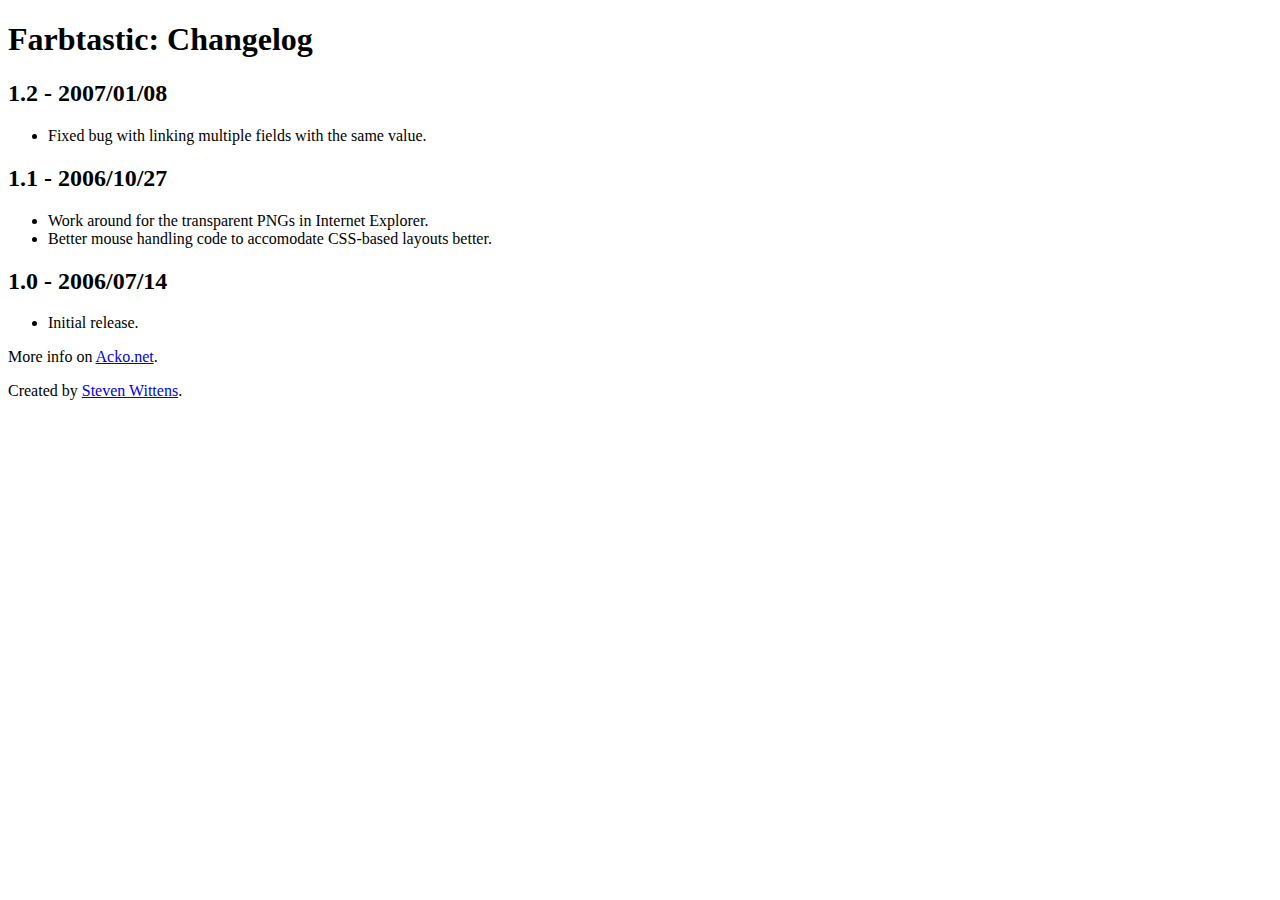
<file: javascripts/farbtastic/CHANGELOG.html>
<!DOCTYPE html PUBLIC "-//W3C//DTD XHTML 1.0 Transitional//EN"
  "http://www.w3.org/TR/xhtml1/DTD/xhtml1-transitional.dtd">
<html>
<head><title>Farbtastic: Changelog</title></head>
<body>
  <h1 class="title">Farbtastic: Changelog</h1>

    <h2>1.2 - 2007/01/08</h2>
    <ul>
      <li>Fixed bug with linking multiple fields with the same value.</li>
    </ul>
    <h2>1.1 - 2006/10/27</h2>
    <ul>
      <li>Work around for the transparent PNGs in Internet Explorer.</li>
      <li>Better mouse handling code to accomodate CSS-based layouts better.</li>
    </ul>
    <h2>1.0 - 2006/07/14</h2>
    <ul>
      <li>Initial release.</li>
    </ul>

    <p>More info on <a href="http://www.acko.net/dev/farbtastic">Acko.net</a>.</p>
    <p>Created by <a href="http://www.acko.net/">Steven Wittens</a>.</p>

</body>
</html>
</file>
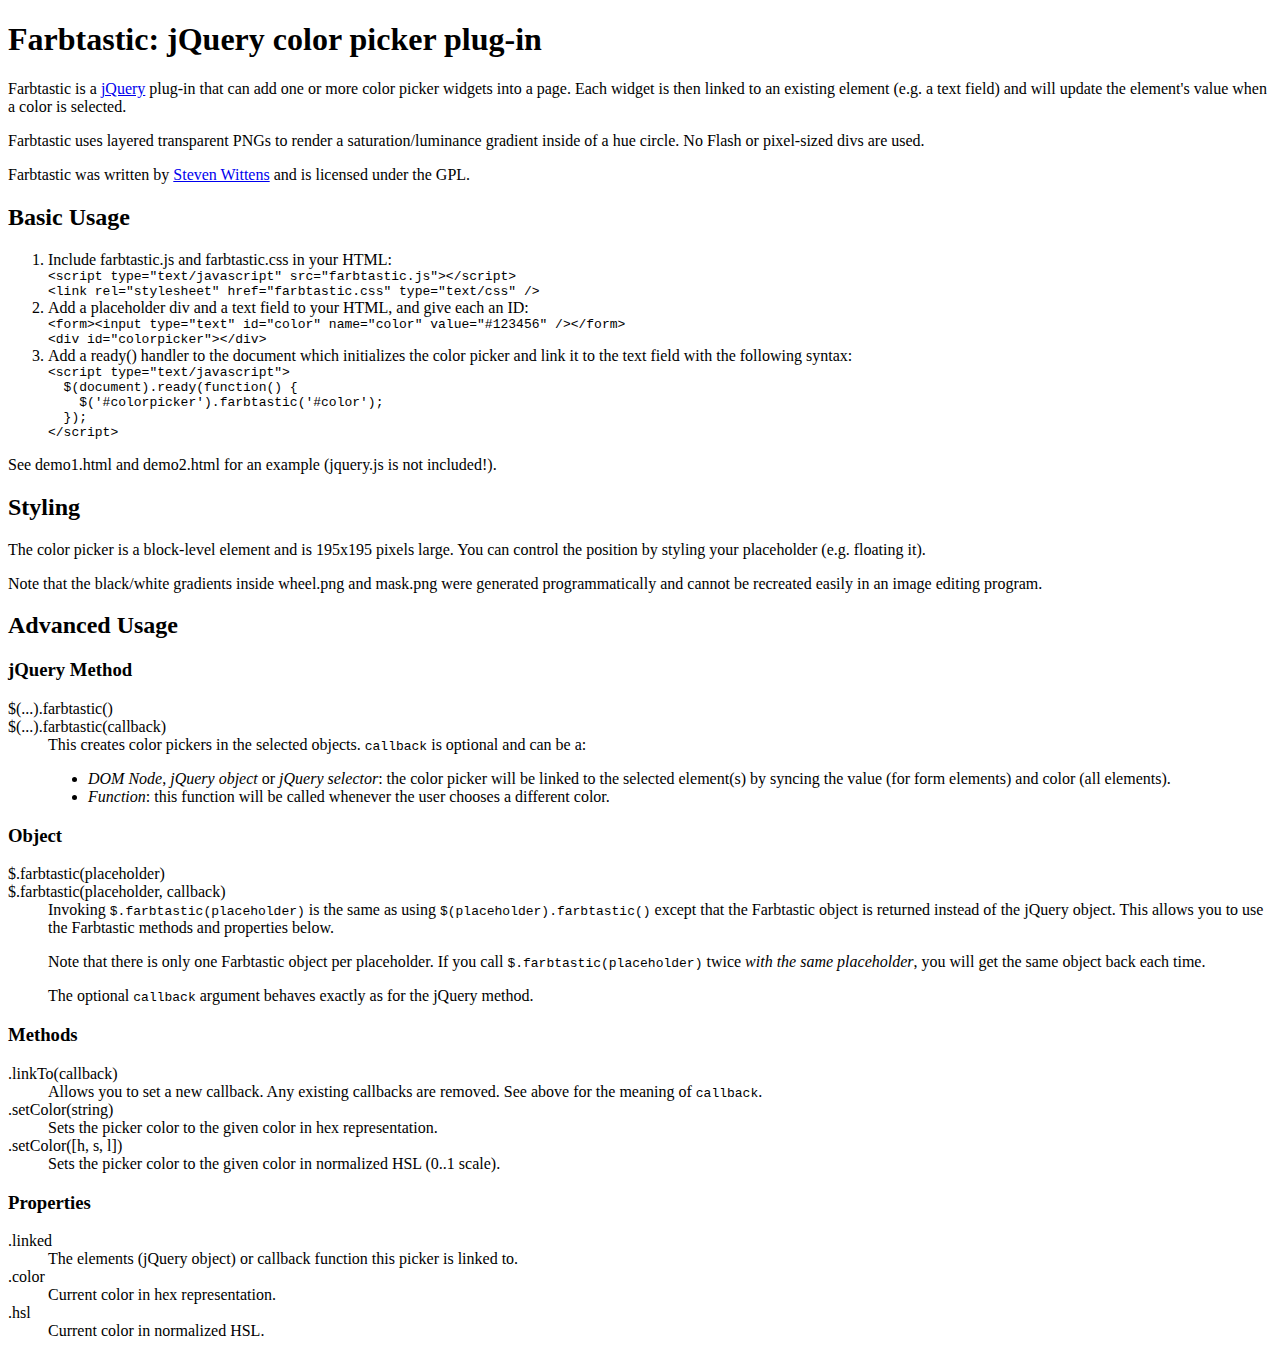
<file: javascripts/farbtastic/README.html>
<!DOCTYPE html PUBLIC "-//W3C//DTD XHTML 1.0 Transitional//EN"
  "http://www.w3.org/TR/xhtml1/DTD/xhtml1-transitional.dtd">
<html>
<head><title>Farbtastic: jQuery color picker plug-in</title></head>
<body>
        <h1 class="title">Farbtastic: jQuery color picker plug-in</h1>
    <div class="content"><p>Farbtastic is a <a href="http://www.jquery.com/">jQuery</a> plug-in that can add one or more color picker widgets into a page. Each widget is then linked to an existing element (e.g. a text field) and will update the element's value when a color is selected.</p>

<p>Farbtastic uses layered transparent PNGs to render a saturation/luminance gradient inside of a hue circle. No Flash or pixel-sized divs are used.</p>

<p>Farbtastic was written by <a href="http://www.acko.net/dev/farbtastic">Steven Wittens</a> and is licensed under the GPL.</p>

<h2>Basic Usage</h2>
<ol>
<li>Include farbtastic.js and farbtastic.css in your HTML:<br />
<div class="codeblock"><code>&lt;script type=&quot;text/javascript&quot; src=&quot;farbtastic.js&quot;&gt;&lt;/script&gt;<br />&lt;link rel=&quot;stylesheet&quot; href=&quot;farbtastic.css&quot; type=&quot;text/css&quot; /&gt;</code></div>
</li>
<li>Add a placeholder div and a text field to your HTML, and give each an ID:<br />
<div class="codeblock"><code>&lt;form&gt;&lt;input type=&quot;text&quot; id=&quot;color&quot; name=&quot;color&quot; value=&quot;#123456&quot; /&gt;&lt;/form&gt;<br />&lt;div id=&quot;colorpicker&quot;&gt;&lt;/div&gt;</code></div>
</li>
<li>Add a ready() handler to the document which initializes the color picker and link it to the text field with the following syntax:<br />
<div class="codeblock"><code>&lt;script type=&quot;text/javascript&quot;&gt;<br />&nbsp; $(document).ready(function() {<br />&nbsp; &nbsp; $(&#039;#colorpicker&#039;).farbtastic(&#039;#color&#039;);<br />&nbsp; });<br />&lt;/script&gt;</code></div>
</li>
</ol>
<p>See demo1.html and demo2.html for an example (jquery.js is not included!).</p>
<h2>Styling</h2>
<p>The color picker is a block-level element and is 195x195 pixels large. You can control the position by styling your placeholder (e.g. floating it).</p>
<p>Note that the black/white gradients inside wheel.png and mask.png were generated programmatically and cannot be recreated easily in an image editing program.</p>
<h2>Advanced Usage</h2>
<h3>jQuery Method</h3>
<dl>
<dt>$(...).farbtastic()<br />
$(...).farbtastic(callback)</dt>
<dd>This creates color pickers in the selected objects. <code>callback</code> is optional and can be a:</p>
<ul>
<li><em>DOM Node</em>, <em>jQuery object</em> or <em>jQuery selector</em>: the color picker will be linked to the selected element(s) by syncing the value (for form elements) and color (all elements).</li>
<li><em>Function</em>: this function will be called whenever the user chooses a different color.</dd>
</dl>
<h3>Object</h3>
<dl>
<dt>$.farbtastic(placeholder)<br />
$.farbtastic(placeholder, callback)<br />
</dt>
<dd>Invoking <code>$.farbtastic(placeholder)</code> is the same as using <code>$(placeholder).farbtastic()</code> except that the Farbtastic object is returned instead of the jQuery object. This allows you to use the Farbtastic methods and properties below.</p>
<p>Note that there is only one Farbtastic object per placeholder. If you call <code>$.farbtastic(placeholder)</code> twice <em>with the same placeholder</em>, you will get the same object back each time.</p>
<p>The optional <code>callback</code> argument behaves exactly as for the jQuery method.<br />
</dd>
</dl>
</dd>
</dl>
<h3>Methods</h3>
<dl>
<dt>.linkTo(callback)</dt>
<dd>Allows you to set a new callback. Any existing callbacks are removed. See above for the meaning of <code>callback</code>.</dd>
<dt>.setColor(string)</dt>
<dd>Sets the picker color to the given color in hex representation.</dd>
<dt>.setColor([h, s, l])</dt>
<dd>Sets the picker color to the given color in normalized HSL (0..1 scale).</dd>
</dl>
<h3>Properties</h3>
<dl>
<dt>.linked</dt>
<dd>The elements (jQuery object) or callback function this picker is linked to.</dd>
<dt>.color</dt>
<dd>Current color in hex representation.</dd>
<dt>.hsl</dt>
<dd>Current color in normalized HSL.</dd>
</dl>
</div>
</body>
</html>
</file>
